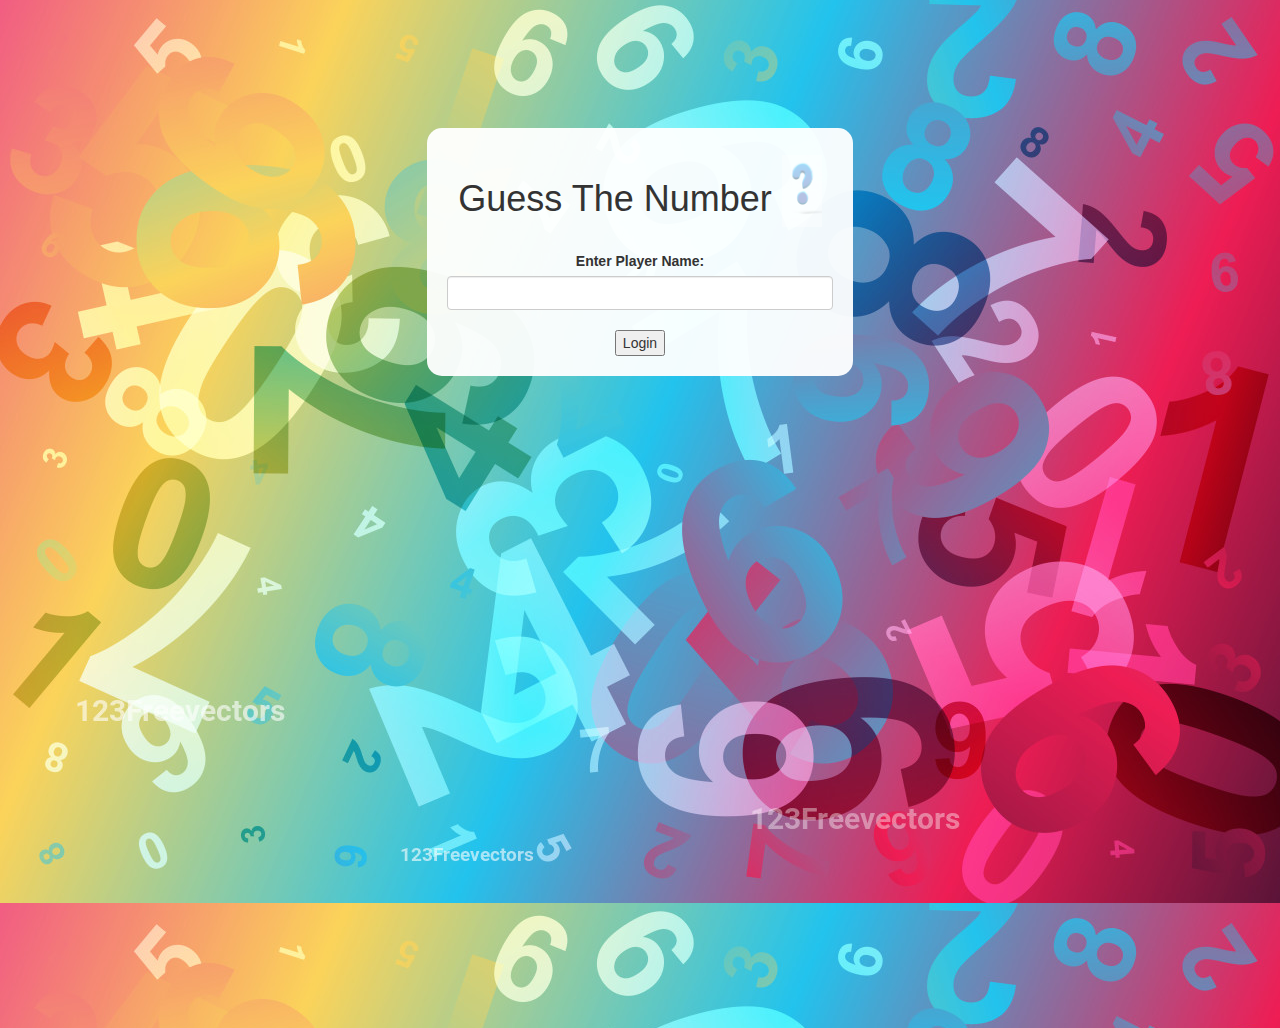
<file: index.html>
<!DOCTYPE html>
<html>
<head>
	<title>Guess the Number</title>

<link href="https://fonts.googleapis.com/css?family=Yeon+Sung&display=swap" rel="stylesheet"><meta name="viewport" content="width=device-width, initial-scale=1">

<link rel="stylesheet" href="https://maxcdn.bootstrapcdn.com/bootstrap/3.4.0/css/bootstrap.min.css">
<script src="https://ajax.googleapis.com/ajax/libs/jquery/3.4.1/jquery.min.js"></script>
<script src="https://maxcdn.bootstrapcdn.com/bootstrap/3.4.0/js/bootstrap.min.js"></script>

<link rel="stylesheet" type="text/css" href="style.css">
<script src="login.js"></script>
</head>
<body>

<center>


	<div class="col-lg-4 col-md-6 col-sm-6 col-xs-11 login_div">

        <h1>Guess The Number
            <sup>
                <img id="logo" src="q.gif">
                </sup>
        </h1>
          
        <div>
            <label for="guessField">Enter Player Name: </label>
            <br>
            <input type = "text" id = "playername" class = "form-control">
            </div>
        </br>
            <Button type = "login" onclick="Login()"> Login
                   </Button>
                  
                  
        </div>
	</div>
</center>

</body>
</html>
</file>
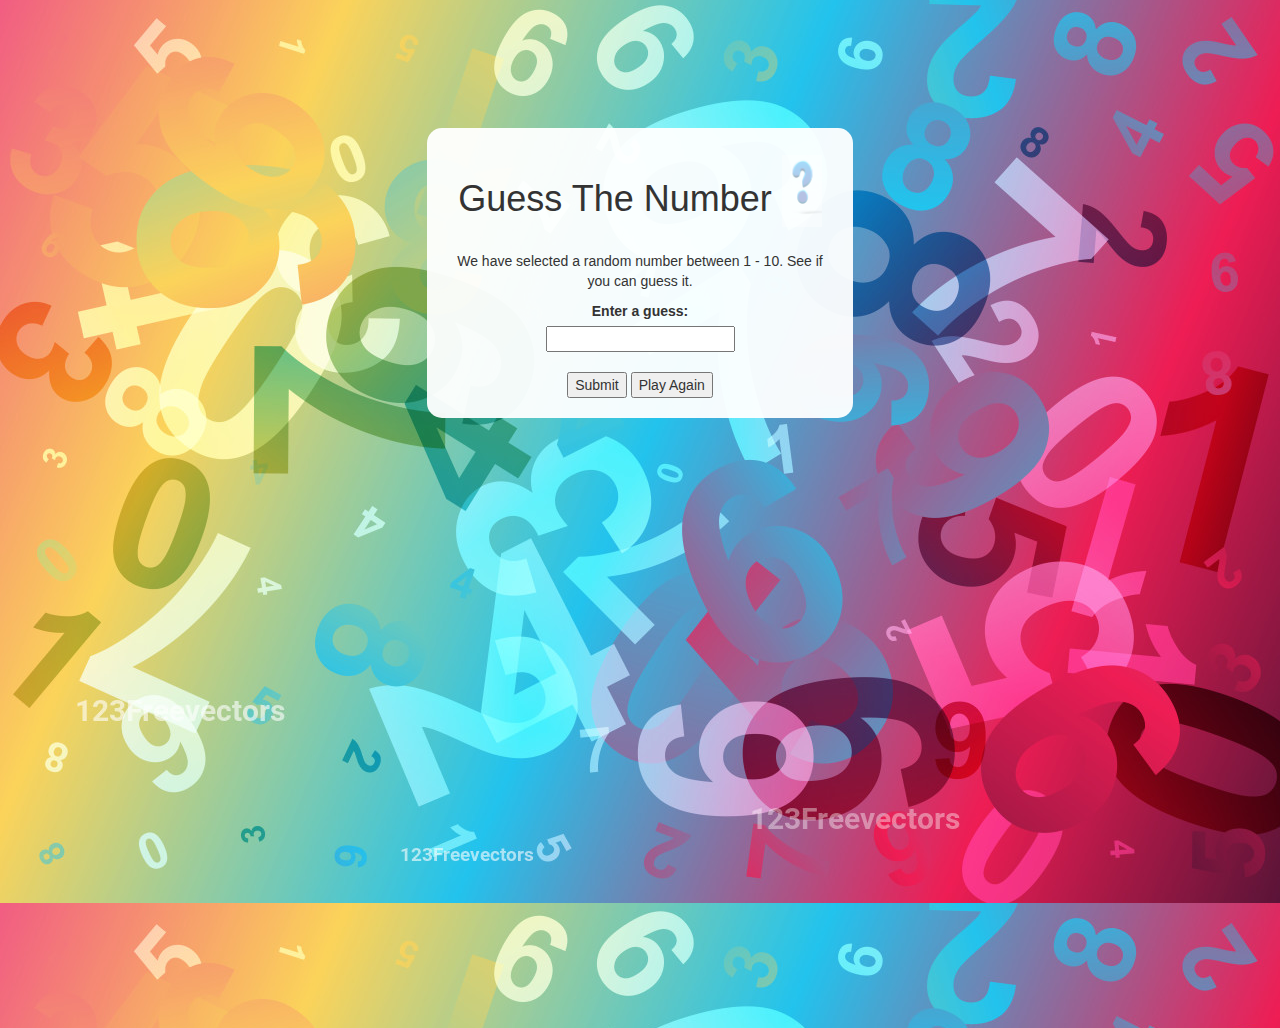
<file: gamepage.html>
<!DOCTYPE html>
<html>
<head>
	<title>Guess the Number</title>

<link href="https://fonts.googleapis.com/css?family=Yeon+Sung&display=swap" rel="stylesheet"><meta name="viewport" content="width=device-width, initial-scale=1">

<link rel="stylesheet" href="https://maxcdn.bootstrapcdn.com/bootstrap/3.4.0/css/bootstrap.min.css">
<script src="https://ajax.googleapis.com/ajax/libs/jquery/3.4.1/jquery.min.js"></script>
<script src="https://maxcdn.bootstrapcdn.com/bootstrap/3.4.0/js/bootstrap.min.js"></script>

<link rel="stylesheet" type="text/css" href="style.css">
<script src="gamepage.js"></script>
</head>
<body>

<center>


	<div class="col-lg-4 col-md-6 col-sm-6 col-xs-11 login_div">

        <h1>Guess The Number
            <sup>
                <img id="logo" src="q.gif">
                </sup>
        </h1>
  
        <p>We have selected a random number between 1 - 10. 
        See if you can guess it.</p>
          
        <div>
            <label for="guessField">Enter a guess: </label>
            <br>
            <input type="text" id="guessField" class="guessField"> 
            </div>
        </br>
        <button type="submit" onclick="submit()">Submit</button>
                  
       <Button onclick="playAgain()">Play Again</Button>
        </div>
	</div>
</center>

</body>
</html>
</file>
<file: style.css>
html, body
{
  height: 100%;
  margin: 0;
}

body
{
background-image: url("Background2.jpg");
background-size: cover;
background-position: center;
}
#logo{
    width: 40px ;
    opacity:40%
}


.login_div
{
    margin:10%;
	background: rgba(255,255,255,0.95);
    float: none;border-radius: 15px;
    padding: 20px;  
}
</file>
